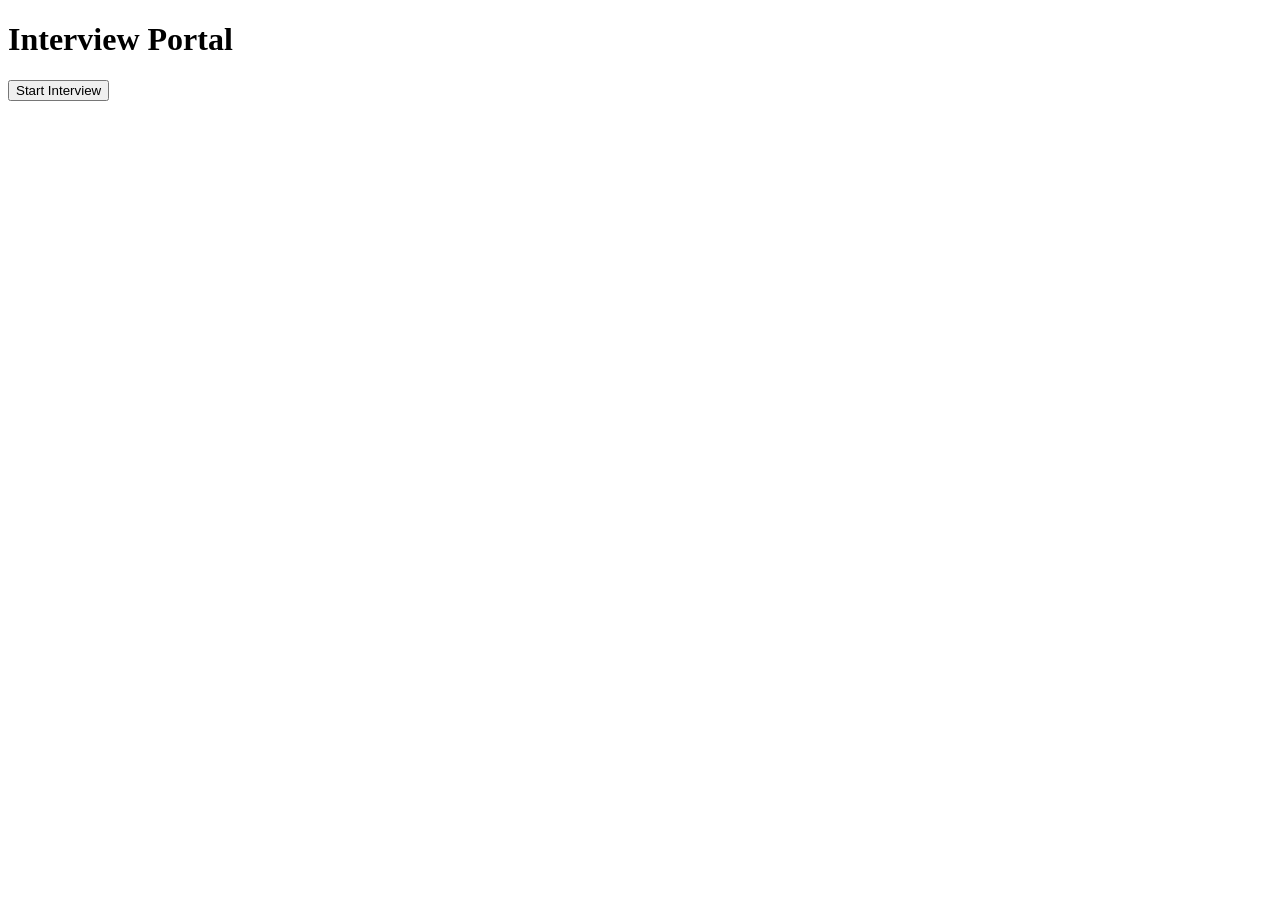
<file: index.html>
<!DOCTYPE html>
<html lang="en">
<head>
    <meta charset="UTF-8">
    <title>Interview Recorder</title>
</head>
<body>

<h1>Interview Portal</h1>

<div id="start-screen">
    <button id="start-btn">Start Interview</button>
</div>

<div id="question-screen" style="display:none;">
    <h2 id="question-text"></h2>
    <video id="preview" autoplay></video>
    <button id="record-btn">Start Recording</button>
    <button id="next-btn" disabled>Next Question</button>
</div>

<div id="finish-screen" style="display:none;">
    <h2>Interview Completed</h2>
</div>

<script>
/* ---------------------
      CONFIG
---------------------- */
const QUESTIONS = [
    "Tell me about yourself.",
    "Why do you want this job?",
    "What is your greatest strength?",
    "Describe a challenge you faced.",
    "Where do you see yourself in 5 years?"
];

let currentIndex = 0;
let mediaRecorder;
let recordedChunks = [];
let stream = null;
let sessionToken = null;

/* ---------------------
   HELPER FUNCTIONS
---------------------- */

// call FastAPI endpoints
async function apiPost(url, data) {
    const res = await fetch(url, {
        method: "POST",
        body: data instanceof FormData ? data : JSON.stringify(data),
        headers: data instanceof FormData ? {} : {"Content-Type": "application/json"}
    });
    return res.json();
}

/* ---------------------
   START INTERVIEW
---------------------- */
document.getElementById("start-btn").onclick = async () => {

    // request session from API
    const res = await apiPost("http://127.0.0.1:8000/session/start", {
        user: "test_user"
    });

    sessionToken = res.token;

    document.getElementById("start-screen").style.display = "none";
    document.getElementById("question-screen").style.display = "block";

    loadQuestion();
};

/* ---------------------
    LOAD QUESTION
---------------------- */
function loadQuestion() {
    if (currentIndex >= QUESTIONS.length) return finishInterview();

    document.getElementById("question-text").innerText = QUESTIONS[currentIndex];
    document.getElementById("next-btn").disabled = true;

    startCamera();
}

/* ---------------------
    CAMERA + RECORDING
---------------------- */
async function startCamera() {
    stream = await navigator.mediaDevices.getUserMedia({
        video: true,
        audio: true
    });

    document.getElementById("preview").srcObject = stream;
}

document.getElementById("record-btn").onclick = () => {
    recordedChunks = [];

    mediaRecorder = new MediaRecorder(stream);

    mediaRecorder.ondataavailable = e => recordedChunks.push(e.data);

    mediaRecorder.onstop = uploadVideo;

    mediaRecorder.start();
    document.getElementById("record-btn").innerText = "Recording...";
    document.getElementById("record-btn").disabled = true;

    setTimeout(() => {
        mediaRecorder.stop();
        document.getElementById("record-btn").innerText = "Start Recording";
        document.getElementById("record-btn").disabled = false;
    }, 5000); // 5 sec recording per question
};

/* ---------------------
    UPLOAD VIDEO
---------------------- */
async function uploadVideo() {
    const blob = new Blob(recordedChunks, {type: "video/webm"});
    const form = new FormData();
    form.append("token", sessionToken);
    form.append("question_number", currentIndex + 1);
    form.append("file", blob, `q${currentIndex + 1}.webm`);

    await fetch("http://127.0.0.1:8000/upload-one", {
        method: "POST",
        body: form
    });

    document.getElementById("next-btn").disabled = false;
}

/* ---------------------
     NEXT QUESTION
---------------------- */
document.getElementById("next-btn").o
</file>
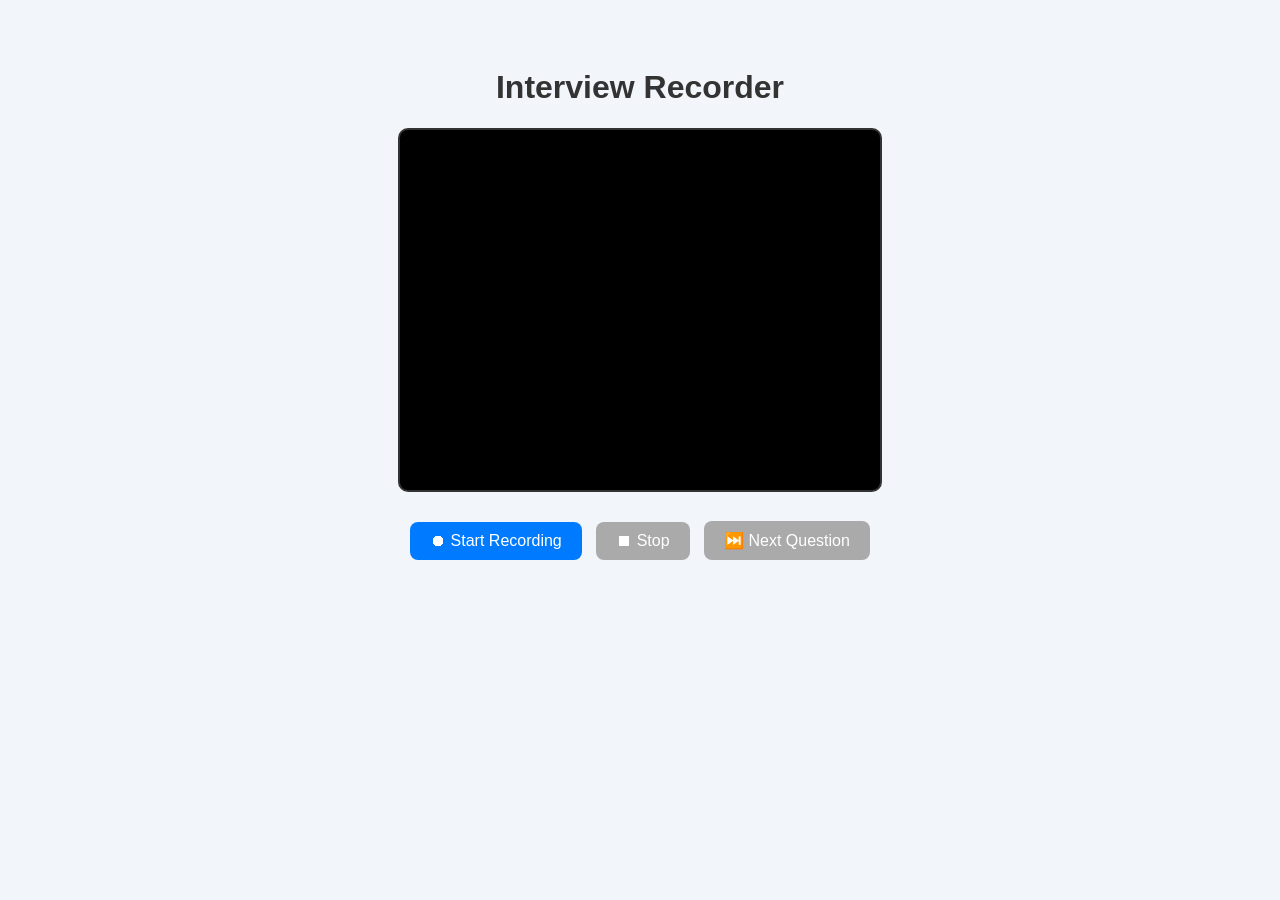
<file: UI.html>
<!DOCTYPE html>
<html lang="en">
<head>
  <meta charset="UTF-8" />
  <meta name="viewport" content="width=device-width, initial-scale=1.0" />
  <title>Interview Recorder</title>
  <link rel="stylesheet" href="style.css" />
</head>
<body>
  <h1>Interview Recorder</h1>
  <p id="question"></p>

  <video id="preview" autoplay muted></video>

  <div class="controls">
    <button id="startBtn">⏺ Start Recording</button>
    <button id="stopBtn" disabled>⏹ Stop</button>
    <button id="nextBtn" disabled>⏭️ Next Question</button>
  </div>

  <script>
    const questions = [
      "Tell me about yourself.",
      "Why do you want to join our company?",
      "Describe a challenging situation you handled.",
      "What are your strengths and weaknesses?",
      "Where do you see yourself in 5 years?"
    ];

    let current = 0;
    let mediaRecorder;
    let stream;
    let chunks = [];
    const recordedVideos = [];

    const video = document.getElementById('preview');
    const questionEl = document.getElementById('question');
    const startBtn = document.getElementById('startBtn');
    const stopBtn = document.getElementById('stopBtn');
    const nextBtn = document.getElementById('nextBtn');

    async function initCamera() {
      try {
        stream = await navigator.mediaDevices.getUserMedia({ video: true, audio: true });
        video.srcObject = stream;
        updateQuestion();
      } catch (err) {
        alert("Error accessing camera/microphone: " + err.message);
      }
    }

    function updateQuestion() {
      questionEl.textContent = `Question ${current + 1}: ${questions[current]}`;
    }

    startBtn.onclick = () => {
      chunks = [];
      mediaRecorder = new MediaRecorder(stream);
      mediaRecorder.ondataavailable = e => chunks.push(e.data);
      mediaRecorder.onstop = saveVideo;
      mediaRecorder.start();

      startBtn.disabled = true;
      stopBtn.disabled = false;
      nextBtn.disabled = true;
      console.log("Recording started...");
    };

    stopBtn.onclick = () => {
      mediaRecorder.stop();
      startBtn.disabled = false;
      stopBtn.disabled = true;
      nextBtn.disabled = false;
      console.log("Recording stopped.");
    };

    function saveVideo() {
      const blob = new Blob(chunks, { type: "video/webm" });
      recordedVideos.push(blob);
      console.log(`Saved video for question ${current + 1}`);
    }

    nextBtn.onclick = () => {
      if (current < questions.length - 1) {
        current++;
        updateQuestion();
        nextBtn.disabled = true;
      } else {
        alert("Interview finished! Downloading your videos...");
        stopStream();
        downloadAllVideos();
      }
    };

    function stopStream() {
      stream.getTracks().forEach(track => track.stop());
    }

    function downloadAllVideos() {
      recordedVideos.forEach((blob, i) => {
        const a = document.createElement("a");
        a.href = URL.createObjectURL(blob);
        a.download = `Answer_${i + 1}.webm`;
        a.click();
      });
    }

    initCamera();
  </script>
</body>
</html>
</file>
<file: style.css>
body {
  font-family: Roboto, Helvetica Bold, sans-serif;
  background-color: #f2f5f9;
  text-align: center;
  padding: 40px;
}

h1 {
  color: #333;
}

#question {
  font-size: 1.2em;
  margin-bottom: 20px;
  font-weight: 500;
}

video {
  border: 2px solid #333;
  border-radius: 10px;
  width: 480px;
  height: 360px;
  background: black;
}

.controls {
  margin-top: 20px;
}

button {
  background-color: #007bff;
  color: white;
  border: none;
  padding: 10px 20px;
  margin: 5px;
  border-radius: 8px;
  cursor: pointer;
  font-size: 16px;
  transition: 0.2s;
}

button:hover:not(:disabled) {
  background-color: #0056b3;
}

button:disabled {
  background-color: #aaa;
  cursor: not-allowed;
}
</file>
